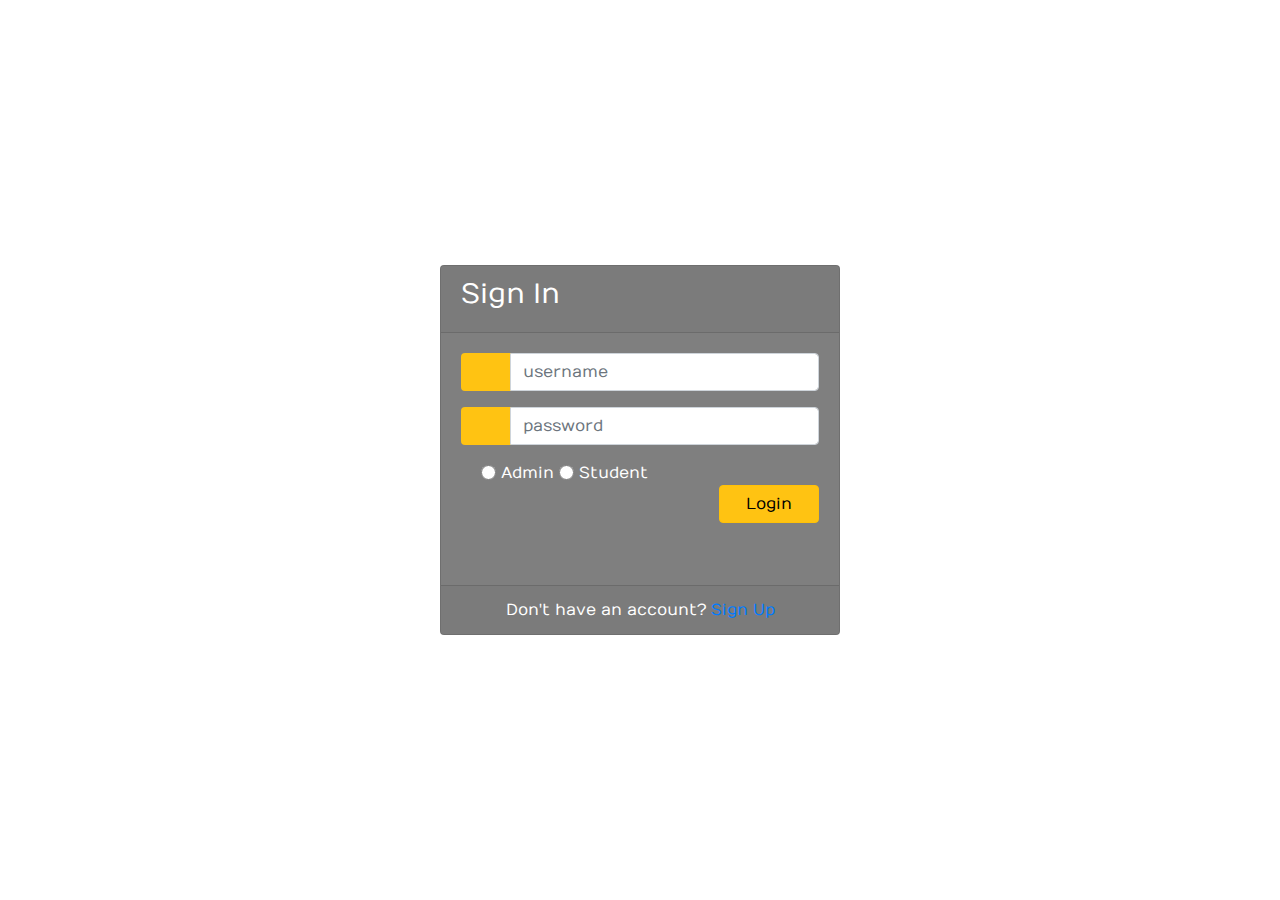
<file: exe3/index.html>
<link href="//maxcdn.bootstrapcdn.com/bootstrap/4.1.1/css/bootstrap.min.css" rel="stylesheet" id="bootstrap-css">


<!------ Include the above in your HEAD tag ---------->

<!DOCTYPE html>
<html>
<head>
	<title>Login Page</title>


	<!--Bootsrap 4 CDN-->
	<link rel="stylesheet" href="https://stackpath.bootstrapcdn.com/bootstrap/4.1.3/css/bootstrap.min.css" integrity="sha384-MCw98/SFnGE8fJT3GXwEOngsV7Zt27NXFoaoApmYm81iuXoPkFOJwJ8ERdknLPMO" crossorigin="anonymous">

    <!--Fontawesome CDN-->
	<link rel="stylesheet" href="https://use.fontawesome.com/releases/v5.3.1/css/all.css" integrity="sha384-mzrmE5qonljUremFsqc01SB46JvROS7bZs3IO2EmfFsd15uHvIt+Y8vEf7N7fWAU" crossorigin="anonymous">

	<!--Custom styles-->
	<link rel="stylesheet" type="text/css" href="css/index.css">
  
</head>
<body>
<div class="container">
	<div class="d-flex justify-content-center h-100">
		<div class="card">
			<div class="card-header">
				<h3>Sign In</h3>
				<div class="d-flex justify-content-end social_icon">
					<span><i class="fab fa-facebook-square"></i></span>
					<span><i class="fab fa-google-plus-square"></i></span>
					<span><i class="fab fa-twitter-square"></i></span>
				</div>
			</div>
			<div class="card-body">
				<form name="myform" >
					<div class="input-group form-group">
						<div class="input-group-prepend">
							<span class="input-group-text"><i class="fas fa-user"></i></span>
						</div>
						<input type="text" class="form-control" id="username" placeholder="username">

					</div>
					<div class="input-group form-group">
						<div class="input-group-prepend">
							<span class="input-group-text"><i class="fas fa-key"></i></span>
						</div>
						<input type="password" id="password" class="form-control" placeholder="password">
					</div>
					<div class="form-check remember">
            <label class="form-check-label">
               <input type="radio" class="form-check-input" name="user" value="admin">Admin
            </label>
            <label class="form-check-label">
               <input type="radio"  class="form-check-input" name="user" value="student">Student
            </label>
					</div>
					<div class="form-group">
					<!--	<input type="submit" value="Login" class="btn float-right login_btn">-->
            <button type="button" onclick="login()" class="btn btn-warning float-right login_btn">Login</button>
					</div>
				</form>
			</div>
			<div class="card-footer">
				<div class="d-flex justify-content-center links">
					Don't have an account?<a href="signup.html">Sign Up</a>
				</div>

			</div>
		</div>
	</div>
</div>
<script src="js/index.js">
</script>
</body>
</html>
</file>
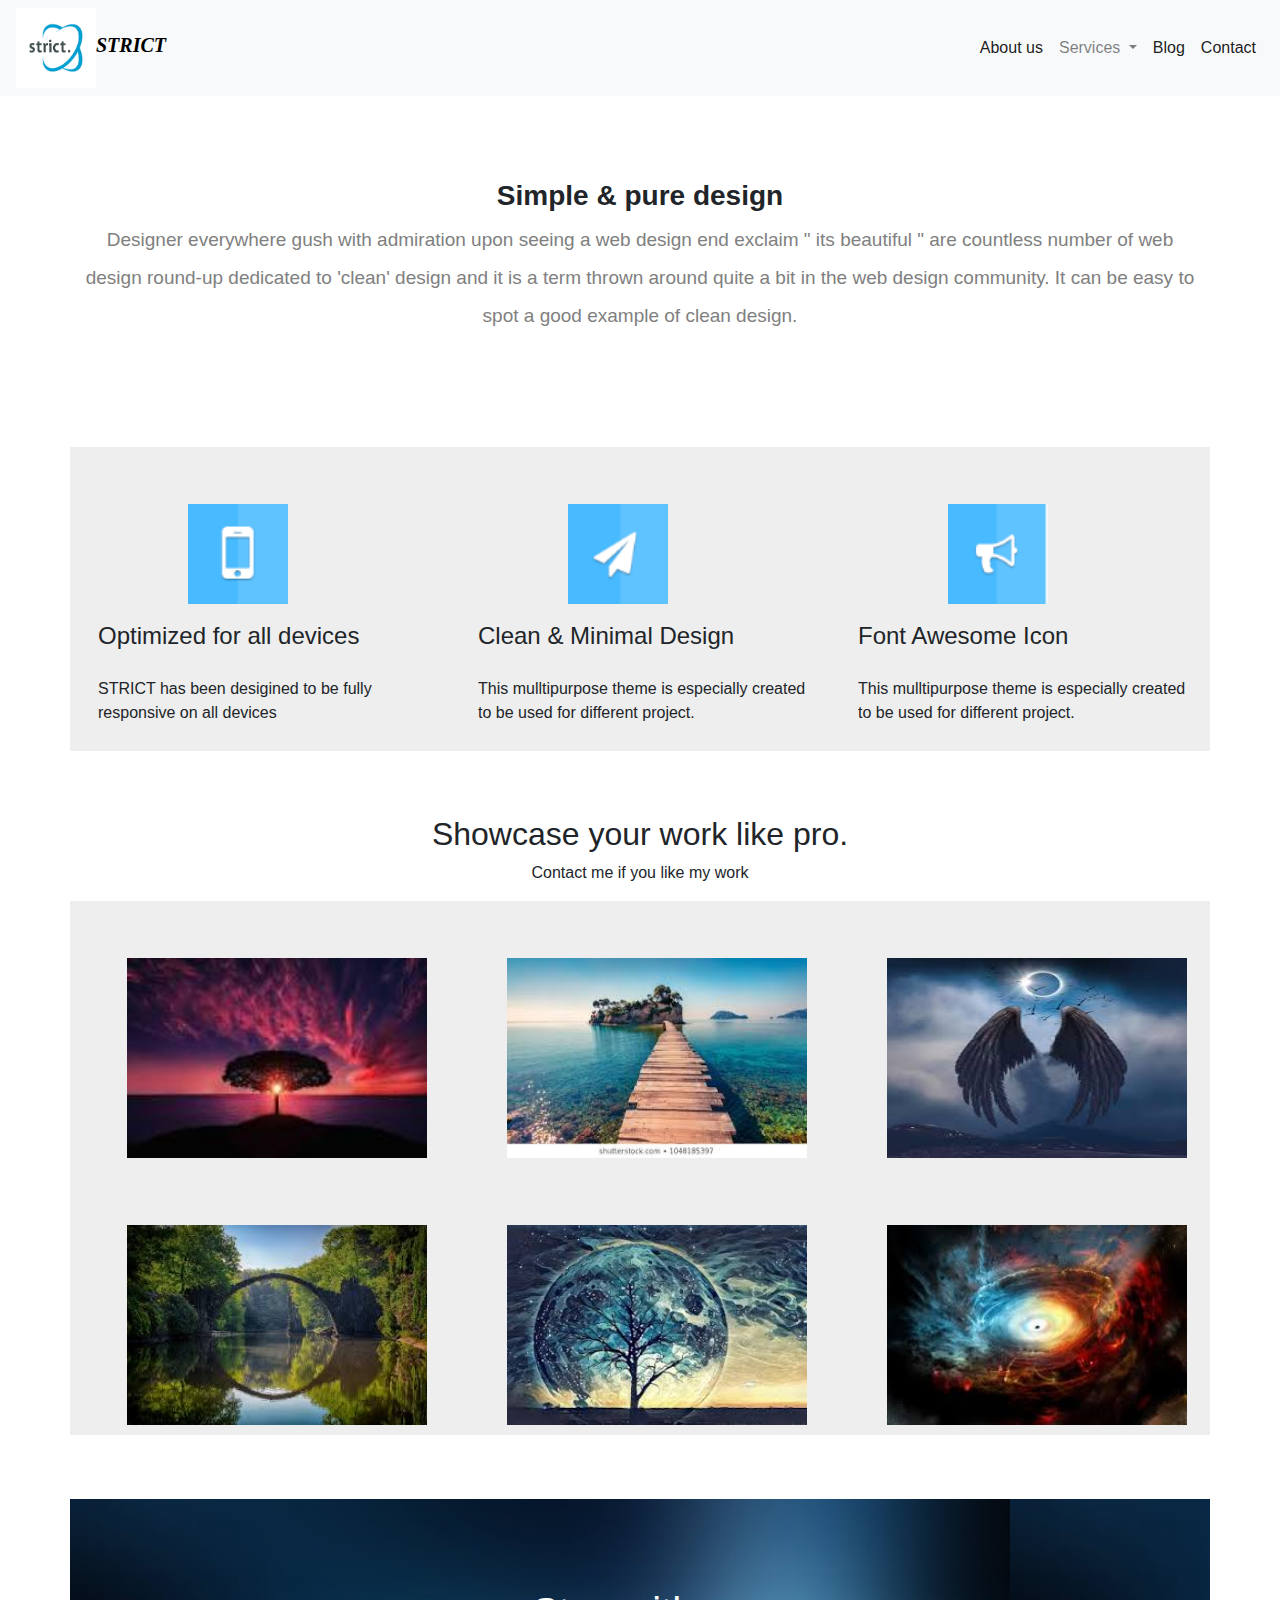
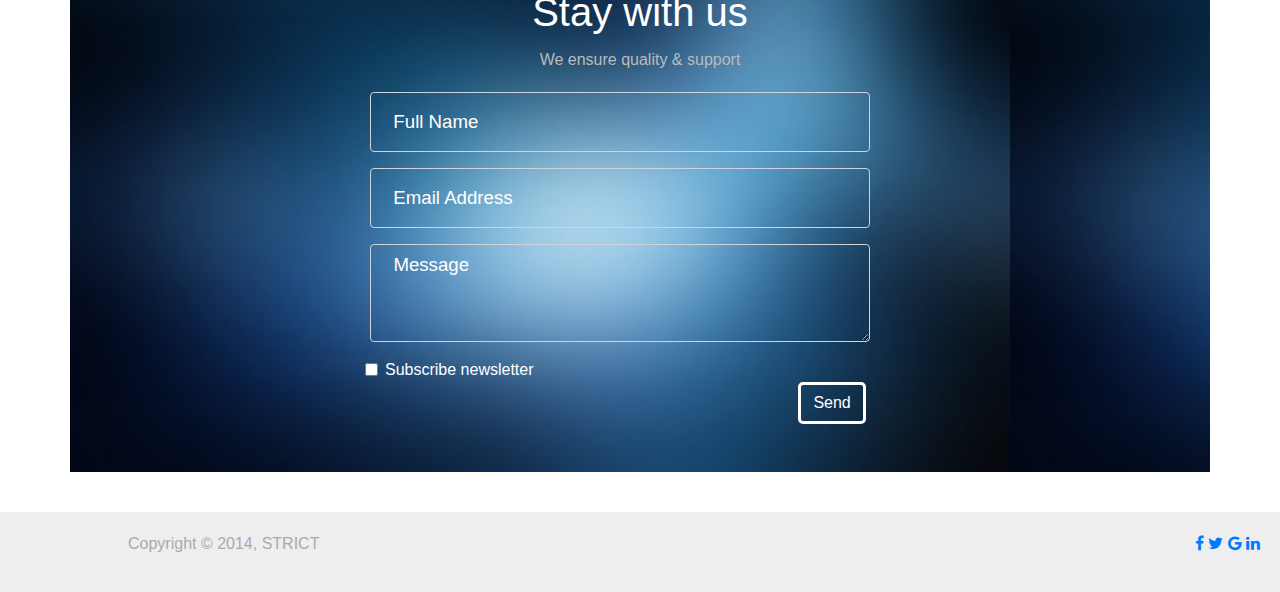
<file: web/index.html>
<!doctype html>
<html lang="en">
  <head>
    <!-- Required meta tags -->
    <meta charset="utf-8">
    <meta name="viewport" content="width=device-width, initial-scale=1, shrink-to-fit=no">

    <!-- Bootstrap CSS -->
    <link rel="stylesheet" href="https://stackpath.bootstrapcdn.com/bootstrap/4.4.1/css/bootstrap.min.css" integrity="sha384-Vkoo8x4CGsO3+Hhxv8T/Q5PaXtkKtu6ug5TOeNV6gBiFeWPGFN9MuhOf23Q9Ifjh" crossorigin="anonymous">
    <link rel="stylesheet" type="text/css" href="css/index.css">
    <link rel="stylesheet" herf="https://stackpath.bootstrapcdn.com/font-awesome/4.7.0/css/font-awesome.min.css">
    <link rel="stylesheet" href="https://cdnjs.cloudflare.com/ajax/libs/font-awesome/4.7.0/css/font-awesome.min.css">

    <title>Strict</title>
  </head>
  <body>


  <div class="container" >

    <div id="div1">
      <nav class="navbar navbar-expand-lg navbar-light bg-light fixed-top">

    <a href="# "> <i ><img src="image/logo.png" height="80" width="80"></i><label id="lab1" >STRICT</label></a>
   <button class="navbar-toggler" type="button" data-toggle="collapse" data-target="#navbarSupportedContent" aria-controls="navbarSupportedContent" aria-expanded="false" aria-label="Toggle navigation">
      <span class="navbar-toggler-icon"></span>
      </button>

      <div class="collapse navbar-collapse" id="navbarSupportedContent">
        <ul class="navbar-nav ml-auto">
          <li class="nav-item active">
            <a class="nav-link" href="#">About us <span class="sr-only">(current)</span></a>
          </li>

          <li class="nav-item dropdown">
       <a class="nav-link dropdown-toggle" href="#" id="navbarDropdown" role="button" data-toggle="dropdown" aria-haspopup="true" aria-expanded="false">
         Services
       </a>
       <div class="dropdown-menu hov" aria-labelledby="navbarDropdown">
         <a class="dropdown-item" href="#">Services main 1</a>
         <a class="dropdown-item" href="#">Services main 2</a>
         <a class="dropdown-item" href="#">Services main 3</a>

     </li>
          </li>
          <li class="nav-item active">
            <a class="nav-link" href="#">Blog <span class="sr-only">(current)</span></a>
          </li>
          <li class="nav-item active">
            <a class="nav-link" href="#">Contact <span class="sr-only">(current)</span></a>
          </li>


        </ul>

      </div>
    </nav>
    </div>


  </div>
    <div class="jumbotron text-center" id="contain">
      <div class="container">
        <h2 id="head" ><strong>Simple & pure design</strong></h2>
        <p id="content">

          Designer everywhere gush with admiration upon seeing a web design end exclaim " its beautiful " are countless number of web design round-up dedicated to 'clean' design and it is a term thrown around quite a bit in the web design community. It can be easy to spot a good example of clean design.

        </p>
      </div>
    </div>

      <div class="container">
        <div class="row">
          <div class="column">
              <i class="icon1"><img src="image/phone.png" height="100" width="100"></i>
            <h4 class="heading4">Optimized for all devices</h4>
            <p class="heading4">STRICT has been desigined to be fully responsive on all devices</p>
        </div>
        <div class="column" >
          <i class="icon1"><img src="image/plane.png" height="100" width="100"></i>
            <h4 class="heading4">Clean & Minimal Design</h4>
            <p class="heading4">This mulltipurpose theme is especially created to be used for different project.</p>
        </div>
        <div class="column" >
            <i class="icon1"><img src="image/speaker.png" height="100" width="100"></i>
            <h4 class="heading4">Font Awesome Icon</h4>
            <p class="heading4">This mulltipurpose theme is especially created to be used for different project.</p>
        </div>
       </div>

      </div>
      <div class="sam" >
        <h2 >Showcase your work like pro.</h2>
        <p>Contact me if you like my work</p>

      </div>


      </div>
      <div  class="container">
        <div class="row">

        <div class="column1" >
       <img src="image/1.jpeg" height=200 width="300">
        </div>
        <div class="column1" >
       <img src="image/2.jpeg " height=200 width="300">
        </div>
        <div class="column1" >
         <img src="image/3.jpeg " height=200 width="300">
        </div>
       </div>




      <div class="row">

      <div class="column1" >
     <a herf="#"> <img src="image/4.jpeg" height=200 width="300"></a>
      </div>
      <div class="column1" >
     <img src="image/5.jpeg " height=200 width="300">
      </div>
      <div class="column1" >
       <img src="image/6.jpeg " height=200 width="300">
      </div>


    </div>
  </div>


  <div class="container back">

    <div class="heads">
      <h1 align=Center >Stay with us </h1>
      <p align=Center style="color:#bbb" >We ensure quality & support </p>
    </div>



   <div class="container ">



      <form method="post">
        <div class="form-group form_input ">
           <input type="text" name="name" class="form-control bg-transparent textboxid to_center" placeholder="  Full Name"  style=" color:white " >
       </div>

      <div class="form-group form_input">

           <input type="email"  name="email" class="form-control bg-transparent textboxid" placeholder="  Email Address "  style=" color:white">
      </div>

     <div class="form-group form_input">
           <textarea class=" bg-transparent form-control "  rows="3" placeholder="  Message " style="width: 500px;font-size:14pt; margin-left:25%; color:white"></textarea>
     </div>
     <div class="form-check button_style" >
         <label class="form-check-label"  style="color:white; margin-left:25%">
           <input type="checkbox" class="form-check-input"  name="subscribe" value="something">Subscribe newsletter
         </label>
        <button type="submit" class="btn  btn-secondary-outline" style="border-radius: 5px;color:white;margin-right:0;" >Send</button>
     </div>

          <br>
          <br>


    </form>


    </div>
</div>

<footer class=" d-flex justify-content-between" id="main-footer">
  <p>Copyright &copy; 2014, STRICT</p>
  <div>
    <a href="#" class="fa fa-facebook"></a>
    <a href="#" class="fa fa-twitter"></a>
    <a href="#" class="fa fa-google"></a>
    <a href="#" class="fa fa-linkedin"></a>
  </div>
</footer>



    <script src="https://code.jquery.com/jquery-3.4.1.slim.min.js" integrity="sha384-J6qa4849blE2+poT4WnyKhv5vZF5SrPo0iEjwBvKU7imGFAV0wwj1yYfoRSJoZ+n" crossorigin="anonymous"></script>
    <script src="https://cdn.jsdelivr.net/npm/popper.js@1.16.0/dist/umd/popper.min.js" integrity="sha384-Q6E9RHvbIyZFJoft+2mJbHaEWldlvI9IOYy5n3zV9zzTtmI3UksdQRVvoxMfooAo" crossorigin="anonymous"></script>
    <script src="https://stackpath.bootstrapcdn.com/bootstrap/4.4.1/js/bootstrap.min.js" integrity="sha384-wfSDF2E50Y2D1uUdj0O3uMBJnjuUD4Ih7YwaYd1iqfktj0Uod8GCExl3Og8ifwB6" crossorigin="anonymous"></script>
  </body>
</html>
</file>
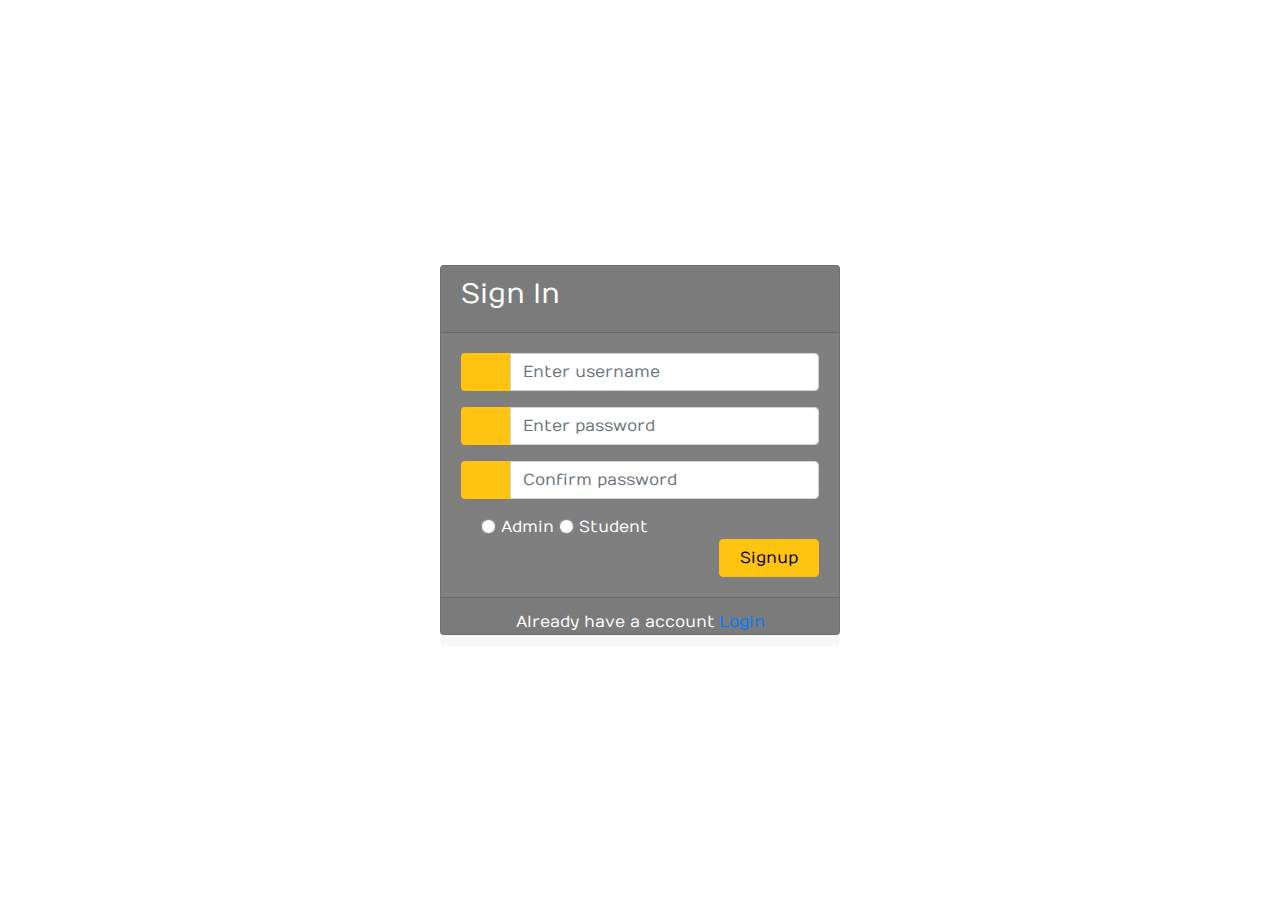
<file: exe3/signup.html>
<link href="//maxcdn.bootstrapcdn.com/bootstrap/4.1.1/css/bootstrap.min.css" rel="stylesheet" id="bootstrap-css">


<!------ Include the above in your HEAD tag ---------->

<!DOCTYPE html>
<html>
<head>
	<title>Signup Page</title>


	<!--Bootsrap 4 CDN-->
	<link rel="stylesheet" href="https://stackpath.bootstrapcdn.com/bootstrap/4.1.3/css/bootstrap.min.css" integrity="sha384-MCw98/SFnGE8fJT3GXwEOngsV7Zt27NXFoaoApmYm81iuXoPkFOJwJ8ERdknLPMO" crossorigin="anonymous">

    <!--Fontawesome CDN-->
	<link rel="stylesheet" href="https://use.fontawesome.com/releases/v5.3.1/css/all.css" integrity="sha384-mzrmE5qonljUremFsqc01SB46JvROS7bZs3IO2EmfFsd15uHvIt+Y8vEf7N7fWAU" crossorigin="anonymous">

	<!--Custom styles-->
	<link rel="stylesheet" type="text/css" href="css/index.css">
	
	<script>

	</script>

</head>
<body>

<div class="container">
	<div class="d-flex justify-content-center h-100">
		<div class="card">
			<div class="card-header">
				<h3>Sign In</h3>
				<div class="d-flex justify-content-end social_icon">
					<span><i class="fab fa-facebook-square"></i></span>
					<span><i class="fab fa-google-plus-square"></i></span>
					<span><i class="fab fa-twitter-square"></i></span>
				</div>
			</div>
			<div class="card-body">
				<form name="form1" >
					<div class="input-group form-group">
						<div class="input-group-prepend">
							<span class="input-group-text"><i class="fas fa-user"></i></span>
						</div>
						<input type="text" id="username" class="form-control" placeholder="Enter username">

					</div>
					<div class="input-group form-group">
						<div class="input-group-prepend">
							<span class="input-group-text"><i class="fas fa-key"></i></span>
						</div>
						<input type="password" id="password" class="form-control" placeholder="Enter password">
					</div>
					<div class="input-group form-group">
						<div class="input-group-prepend">
							<span class="input-group-text"><i class="fas fa-key"></i></span>
						</div>
						<input type="text" id="password1"class="form-control" placeholder="Confirm password">
					</div>
					<div class="form-check remember">
            <label class="form-check-label">
               <input type="radio"  class="form-check-input" name="user" value="admin">Admin
            </label>
            <label class="form-check-label">
               <input type="radio"  class="form-check-input" name="user" value="student">Student
            </label>
					</div>
					<div class="form-group">
				<!-- 	<input type="submit" value="Signup" class="btn float-right login_btn"> -->
						<button type="button" onclick="signup()" class="btn btn-warning float-right login_btn">Signup</button>
					</div>
				</form>
			</div>
			<div class="card-footer">
				<div class="d-flex justify-content-center links">
					Already have a account<a href="index.html">Login</a>
				</div>

			</div>
		</div>
	</div>
</div>
<script src="js/signup.js">
</script>

</body>
</html>
</file>
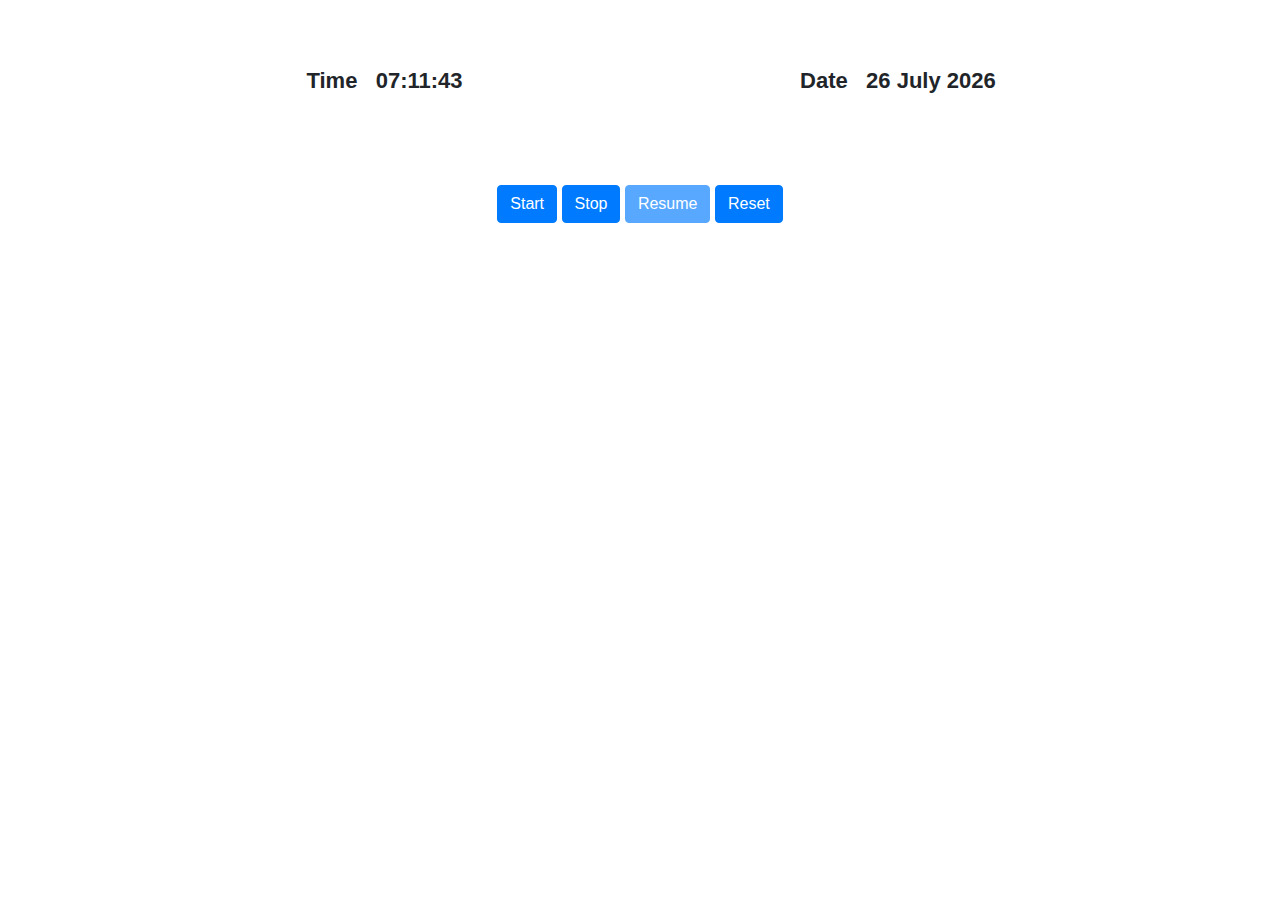
<file: exercise-1_js/sam.html>
<!doctype html>
<html lang="en">
  <head>
    <!-- Required meta tags -->
    <meta charset="utf-8">
    <meta name="viewport" content="width=device-width, initial-scale=1, shrink-to-fit=no">

    <!-- Bootstrap CSS -->
    <link rel="stylesheet" href="https://maxcdn.bootstrapcdn.com/bootstrap/4.0.0/css/bootstrap.min.css" integrity="sha384-Gn5384xqQ1aoWXA+058RXPxPg6fy4IWvTNh0E263XmFcJlSAwiGgFAW/dAiS6JXm" crossorigin="anonymous">
      <link rel="stylesheet" type="text/css" href="sam.css">

    <title>Assignment JavaScript</title>
  </head>
  <body>
    <body onload="time()" >


    <div class="container text-center ">
        <div > <span  id= "time"> </span> <span id= "date"></span></div>


    </div>
    <div class="container text-center" >
      <div ><label id="timer"></label></div>
      <div>
        <button id="start" class="btn btn-primary" onclick ="stopWatch()"> Start </button>
        <button class="btn btn-primary" onclick=" stop()"> Stop </button>
        <button id="resume" class="btn btn-primary" onclick=" stopWatch()" disabled=true > Resume </button>
        <button class="btn btn-primary" onclick=" reset() "> Reset </button>
      </div>
    </div>










          <script src="sam.js">
          </script>



    <script src="https://code.jquery.com/jquery-3.2.1.slim.min.js" integrity="sha384-KJ3o2DKtIkvYIK3UENzmM7KCkRr/rE9/Qpg6aAZGJwFDMVNA/GpGFF93hXpG5KkN" crossorigin="anonymous"></script>
    <script src="https://cdnjs.cloudflare.com/ajax/libs/popper.js/1.12.9/umd/popper.min.js" integrity="sha384-ApNbgh9B+Y1QKtv3Rn7W3mgPxhU9K/ScQsAP7hUibX39j7fakFPskvXusvfa0b4Q" crossorigin="anonymous"></script>
    <script src="https://maxcdn.bootstrapcdn.com/bootstrap/4.0.0/js/bootstrap.min.js" integrity="sha384-JZR6Spejh4U02d8jOt6vLEHfe/JQGiRRSQQxSfFWpi1MquVdAyjUar5+76PVCmYl" crossorigin="anonymous"></script>
  </body>
</html>
</file>
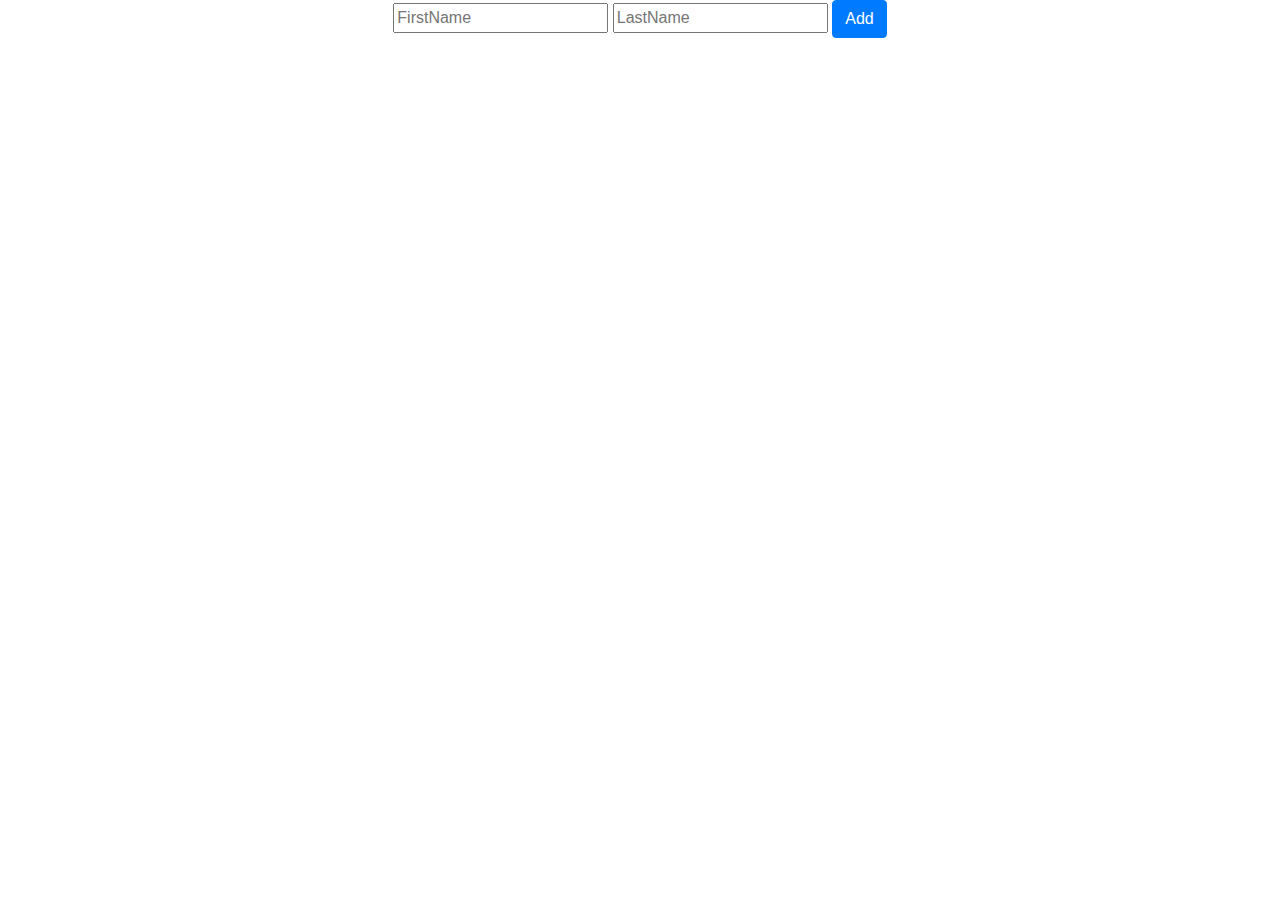
<file: exercise-1_js/table.html>
<!doctype html>
<html lang="en">
  <head>
    <!-- Required meta tags -->
    <meta charset="utf-8">
    <meta name="viewport" content="width=device-width, initial-scale=1, shrink-to-fit=no">

    <!-- Bootstrap CSS -->
    <link rel="stylesheet" href="https://maxcdn.bootstrapcdn.com/bootstrap/4.0.0/css/bootstrap.min.css" integrity="sha384-Gn5384xqQ1aoWXA+058RXPxPg6fy4IWvTNh0E263XmFcJlSAwiGgFAW/dAiS6JXm" crossorigin="anonymous">

    <title>Dynamic Table</title>
  </head>
  <body>


      <div class="container text-center " >
        <input type="text" id="firstname" placeholder="FirstName">
        <input type="text" id="lastname" placeholder="LastName">

        <button class="btn btn-primary" onclick=" getName()">Add</button>
      </div>

     <div class="container text-center ">
       <table class="table table-bordered">
         <tbody id="table">

         </tbody>
       </table>

     </div>

      <script src="table.js"></script>


    <script src="https://code.jquery.com/jquery-3.2.1.slim.min.js" integrity="sha384-KJ3o2DKtIkvYIK3UENzmM7KCkRr/rE9/Qpg6aAZGJwFDMVNA/GpGFF93hXpG5KkN" crossorigin="anonymous"></script>
    <script src="https://cdnjs.cloudflare.com/ajax/libs/popper.js/1.12.9/umd/popper.min.js" integrity="sha384-ApNbgh9B+Y1QKtv3Rn7W3mgPxhU9K/ScQsAP7hUibX39j7fakFPskvXusvfa0b4Q" crossorigin="anonymous"></script>
    <script src="https://maxcdn.bootstrapcdn.com/bootstrap/4.0.0/js/bootstrap.min.js" integrity="sha384-JZR6Spejh4U02d8jOt6vLEHfe/JQGiRRSQQxSfFWpi1MquVdAyjUar5+76PVCmYl" crossorigin="anonymous"></script>
  </body>
</html>
</file>
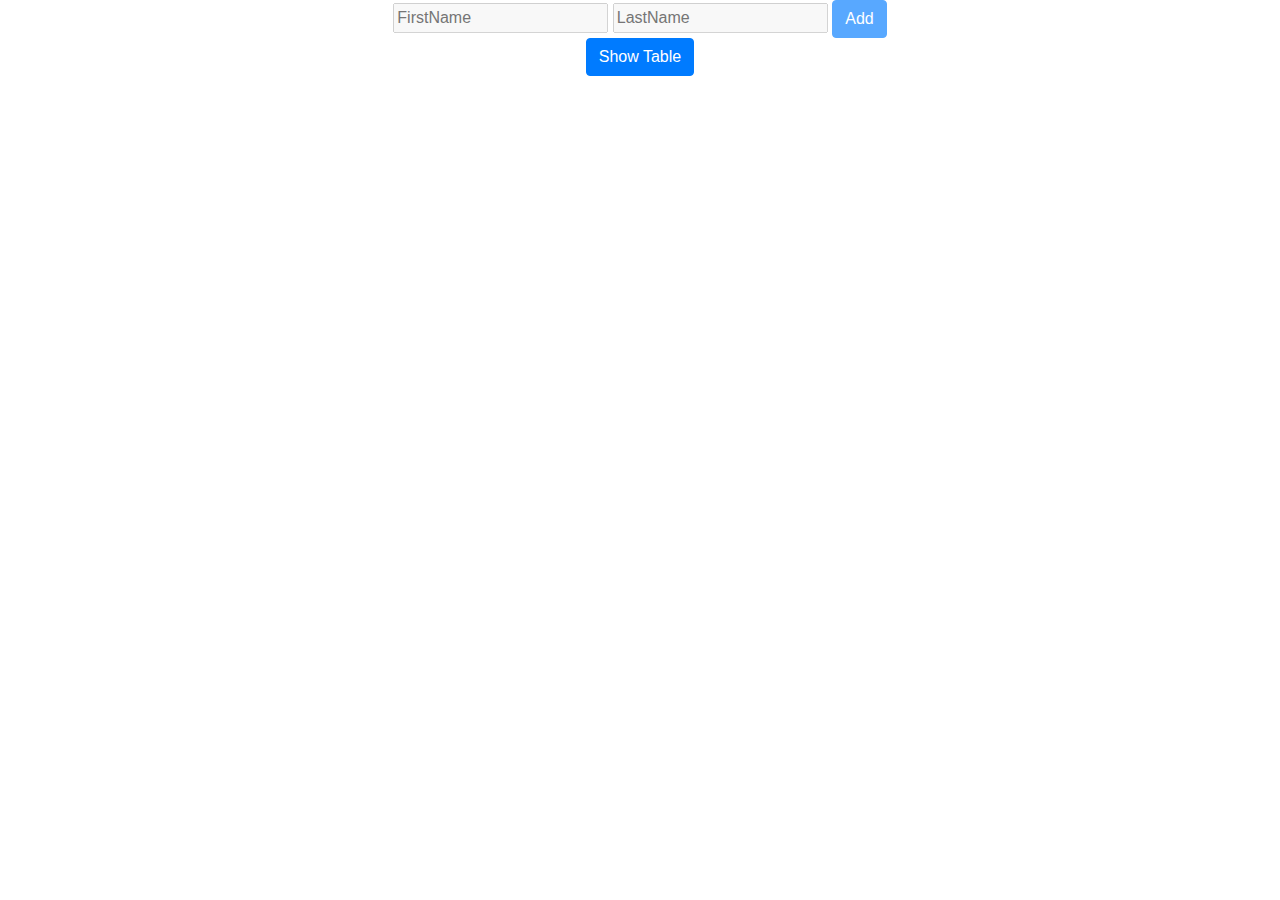
<file: exercise-1_js/task3.html>
<!doctype html>
<html lang="en">
  <head>
    <!-- Required meta tags -->
    <meta charset="utf-8">
    <meta name="viewport" content="width=device-width, initial-scale=1, shrink-to-fit=no">

    <!-- Bootstrap CSS -->
    <link rel="stylesheet" href="https://maxcdn.bootstrapcdn.com/bootstrap/4.0.0/css/bootstrap.min.css" integrity="sha384-Gn5384xqQ1aoWXA+058RXPxPg6fy4IWvTNh0E263XmFcJlSAwiGgFAW/dAiS6JXm" crossorigin="anonymous">

    <title>Static Table</title>
  </head>
  <body>

    <div class="container text-center " >
      <input type="text" id="firstname" placeholder="FirstName" disabled>
      <input type="text" id="lastname" placeholder="LastName" disabled>

      <button class="btn btn-primary" id="add" onclick=" getName()" disabled>Add</button>
    </div>

      <div class="container text-center " >
        <button class="btn btn-primary" id="show" onclick="print()">Show Table</button>
      </div>

     <div class="container text-center ">
       <table class="table table-bordered" id="mytable">
         <tbody id="table">

         </tbody>
       </table>

     </div>

      <script src="task3.js"></script>


    <script src="https://code.jquery.com/jquery-3.2.1.slim.min.js" integrity="sha384-KJ3o2DKtIkvYIK3UENzmM7KCkRr/rE9/Qpg6aAZGJwFDMVNA/GpGFF93hXpG5KkN" crossorigin="anonymous"></script>
    <script src="https://cdnjs.cloudflare.com/ajax/libs/popper.js/1.12.9/umd/popper.min.js" integrity="sha384-ApNbgh9B+Y1QKtv3Rn7W3mgPxhU9K/ScQsAP7hUibX39j7fakFPskvXusvfa0b4Q" crossorigin="anonymous"></script>
    <script src="https://maxcdn.bootstrapcdn.com/bootstrap/4.0.0/js/bootstrap.min.js" integrity="sha384-JZR6Spejh4U02d8jOt6vLEHfe/JQGiRRSQQxSfFWpi1MquVdAyjUar5+76PVCmYl" crossorigin="anonymous"></script>
  </body>
</html>
</file>
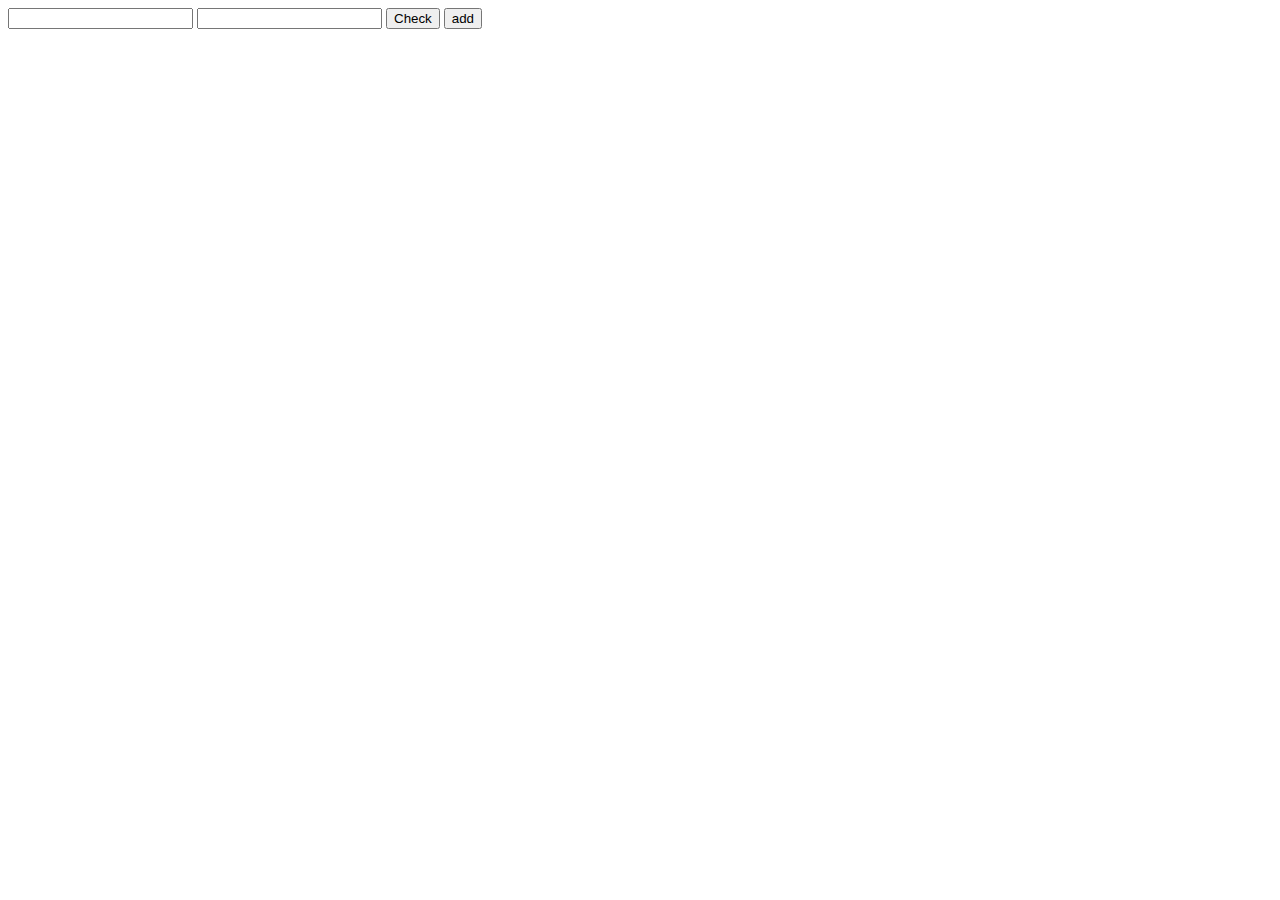
<file: js_exercise2/sam.html>
<!DOCTYPE html>
<html lang="en" dir="ltr">
  <head>
    <meta charset="utf-8">
    <title></title>
  </head>
  

  <body>


  <input type="text" id="name">
  <input type="text" id="pass">
  <button onclick="check()">Check</button>


  <button onclick="add()">add</button>

    <script src="sam.js">
    </script>




  </body>
</html>
</file>
<file: exe3/css/index.css>
@import url('https://fonts.googleapis.com/css?family=Numans');

html,body{
background-image: url('http://getwallpapers.com/wallpaper/full/a/5/d/544750.jpg');
background-size: cover;
background-repeat: no-repeat;
height: 100%;
font-family: 'Numans', sans-serif;
}

.container{
height: 100%;
align-content: center;
}

.card{
height: 370px;
margin-top: auto;
margin-bottom: auto;
width: 400px;
background-color: rgba(0,0,0,0.5) !important;
}

.social_icon span{
font-size: 60px;
margin-left: 10px;
color: #FFC312;
}

.social_icon span:hover{
color: white;
cursor: pointer;
}

.card-header h3{
color: white;
}

.social_icon{
position: absolute;
right: 20px;
top: -45px;
}

.input-group-prepend span{
width: 50px;
background-color: #FFC312;
color: black;
border:0 !important;
}

input:focus{
outline: 0 0 0 0  !important;
box-shadow: 0 0 0 0 !important;

}

.remember{
color: white;
}

.remember input
{
width: 15px;
height: 15px;
margin-left: -20px;
margin-right: 5px;
}

.remember label
{
  margin-left: 20px
}


.login_btn{
color: black;
background-color: #FFC312;
width: 100px;
}

.login_btn:hover{
color: black;
background-color: white;
}

.links{
color: white;
}

.links a{
margin-left: 4px;
}
</file>
<file: web/css/index.css>
#div1
{
  margin-top:  10px;
  margin-bottom: 10px;
  margin-left:0;
  margin-right: 0;

}
#content
{
  color: grey;
  line-height: 2.0;
  font-size: 19px;
  font-family: "Comic Sans MS", cursive, sans-serif;

}
#head
{
  font-family: "Comic Sans MS", cursive, sans-serif;
  font-size: 28px;

}
.icon1
{
  padding-left: 30%;
  padding-top:10%;
  margin-top: 10%;
}
#lab1
{
  color:black;
   font: italic bold 12px/30px Georgia, serif;
   font-size: 20px;
 }
#contain
{
  background-color: white;
  margin-top: 9%;
}

.heading4
{
  padding-top: 5%;
  padding-left: 5%;
  padding-right: 5%
  text-align:center;
}

ul a:hover
{
  align-items: right;
  background-color: aqua;
  text-decoration-color: white;
  padding-left: 100px;

}

.hov a:hover
{
  background-color: aqua;

}
h2.styl
{
   font-family: Arial, Helvetica, sans-serif;
}
* {
  box-sizing: border-box;
}

.row {
  display: flex;
}

/* Create two equal columns that sits next to each other */
.column {
  flex: 33%;
  padding: 10px;
  padding-top: 5%;

  background-color:#eee;
}
.column1 {
  flex: 33%;
  padding: 10px;
  padding-left: 5%;
  padding-top: 5%;

  background-color: #eee;
}

.column1 img:hover
{
  opacity:0.5;
}
.sam
{
  text-align: center;
  padding-top: 5%;
}

.back
{
  margin-top: 5%;
  background-image:url('../image/bg1.jpg');
}

.heads
{
  padding-top: 8%;
  color: white;
  font-family: "Comic Sans MS", cursive, sans-serif;
   line-height: 2.0;

}
.form_input input::placeholder
{
  color:white;
}
.form_input input
{
  color:white;
}
.form_input textarea
{
 color: white;
}
.form_input textarea::placeholder
{
  color:white;
}

.textboxid
{  margin-left: 25%;
    width: 500px;
    height:60px;
    font-size:14pt;

}

#main-footer{
	background: #eee;
	color:#aaa;
	padding:20px;
  padding-left: 10%;
	margin-top:40px;

 }

.button_style button
{
  border:solid;
  margin-left: 64%;
}
/*
 .fa {
   padding: 20px;
   font-size: 30px;
   width: 30px;
   text-align: center;
   text-decoration: none;
   margin: 5px 2px;
   border-radius: 50%;
 }

 .fa:hover {
     opacity: 0.7;
 }

 .fa-facebook {
   background: #3B5998;
   color: white;
 }

 .fa-twitter {
   background: #55ACEE;
   color: white;
 }

 .fa-google {
   background: #dd4b39;
   color: white;
 }

 .fa-linkedin {
   background: #007bb5;
   color: white;
 }



.heads p
{
    color: #bbb;
}
*/
</file>
<file: exercise-1_js/sam.css>
#time{
  padding-left: 12%;
  font-weight: bold;
  font-weight: 900;
  font-size: 22px;
}
#date{
  padding-right: 10%;
  padding-left: 30%;
   font-weight: bold;
   font-weight: 900;
   font-size: 22px;

}
#timer{
  font-weight: bold;
  font-weight: 900;
  font-size: 22px;
}

.container
{
  margin-top: 5%
}
</file>
